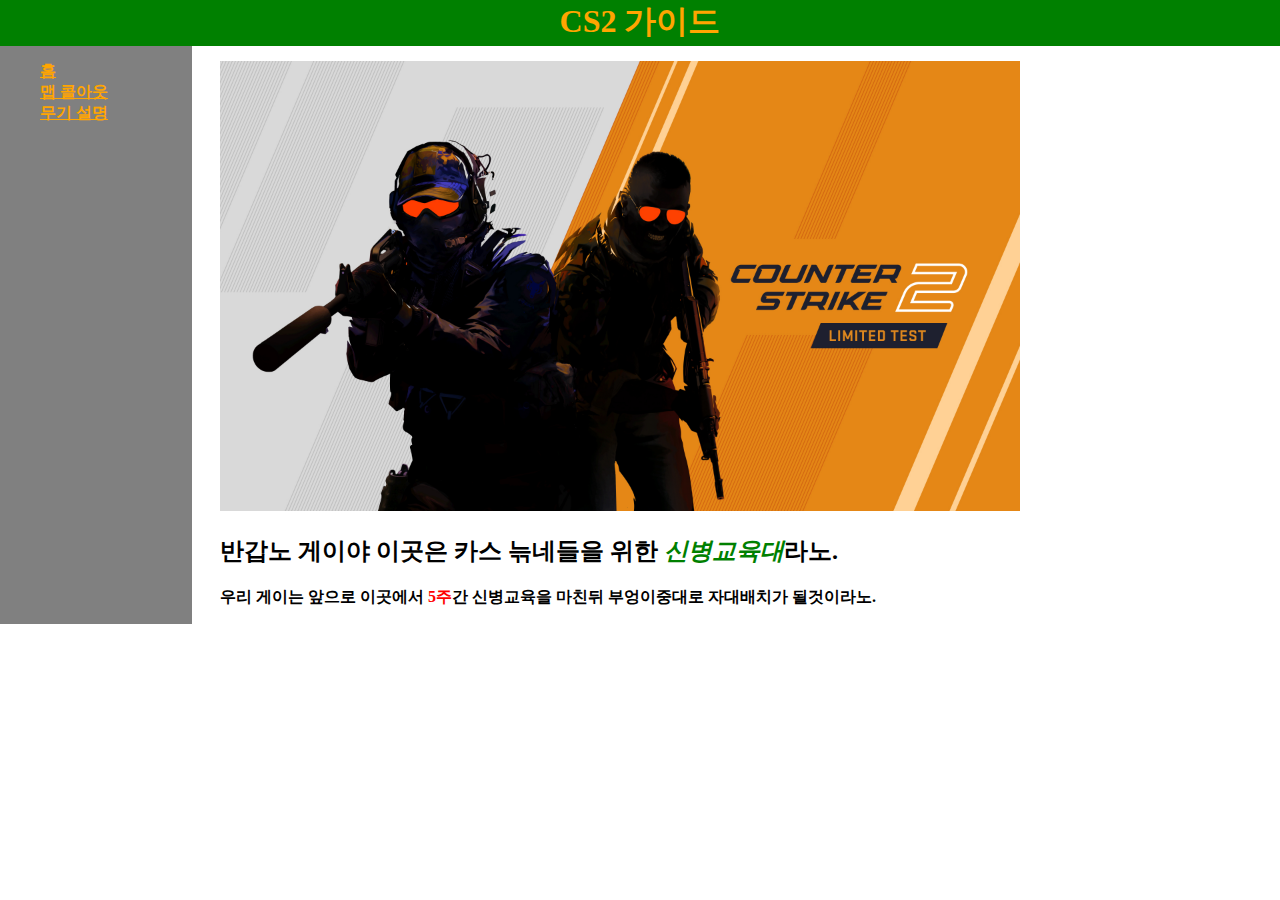
<file: index.html>
<!DOCTYPE html>
<html lang="ko">
<head>
  <meta charset="UTF-8">
  <meta name="viewport" content="width=device-width, initial-scale=1.0">
  <title>부엉이 바위로 가자</title>
  <link rel="stylesheet" href="https://cdnjs.cloudflare.com/ajax/libs/font-awesome/6.6.0/css/all.min.css" integrity="sha512-Kc323vGBEqzTmouAECnVceyQqyqdsSiqLQISBL29aUW4U/M7pSPA/gEUZQqv1cwx4OnYxTxve5UMg5GT6L4JJg==" crossorigin="anonymous" referrerpolicy="no-referrer" />
  <style>
    body{
      margin: 0px;
    }
    ul{
      list-style-type: none;
    }
    h1{
      text-align: center;
      border-bottom: 2px solid green;
      margin: 0px;
      background-color: green;
    }
    ul{
      background-color: gray;
      border-right: 2px solid gray;
      width: 150px;
      margin: 0px;
      padding-top: 15px;
    }
    #grid{
      display: grid;
      grid-template-columns: 150px 1fr;
    }
    #article{
      padding-left: 70px;
      padding-top: 15px;
    }
    #home{
      color: orange;
    }
    #list a{
      color: orange;
    }
  </style>
</head>
<body>
  <h1><a id="home" href="index.html" style="text-decoration: none;">CS2 가이드</a></h1>
  <div id="grid">
    <ul id="list">
      <li>
        <i class="fa-solid fa-house"></i>
        <a href="index.html"><b>홈</b></a>
      </li>
      <li>
        <i class="fa-solid fa-map"></i>
        <a href="mapmenu.html" target="_self"><b>맵 콜아웃</b></a>
      </li>
      <li>
        <i class="fa-solid fa-gun"></i>
        <a href="weaponmenu.html" target="_self"><b>무기 설명</b></a>
      </li>
    </ul>
    <div id="article">
      <img src="images/cs2.jpg" alt="cs2" width="800">
      <h2>반갑노 게이야 이곳은 카스 늒네들을 위한 <span style="color: green; font-style:italic;">신병교육대</span>라노.</h2>
      <p style="font-weight: bold;">우리 게이는 앞으로 이곳에서 <span style="color: red;">5주</span>간 신병교육을 마친뒤 부엉이중대로 자대배치가 될것이라노.</p>
    </div>
  </div>
</body>
</html>
</file>
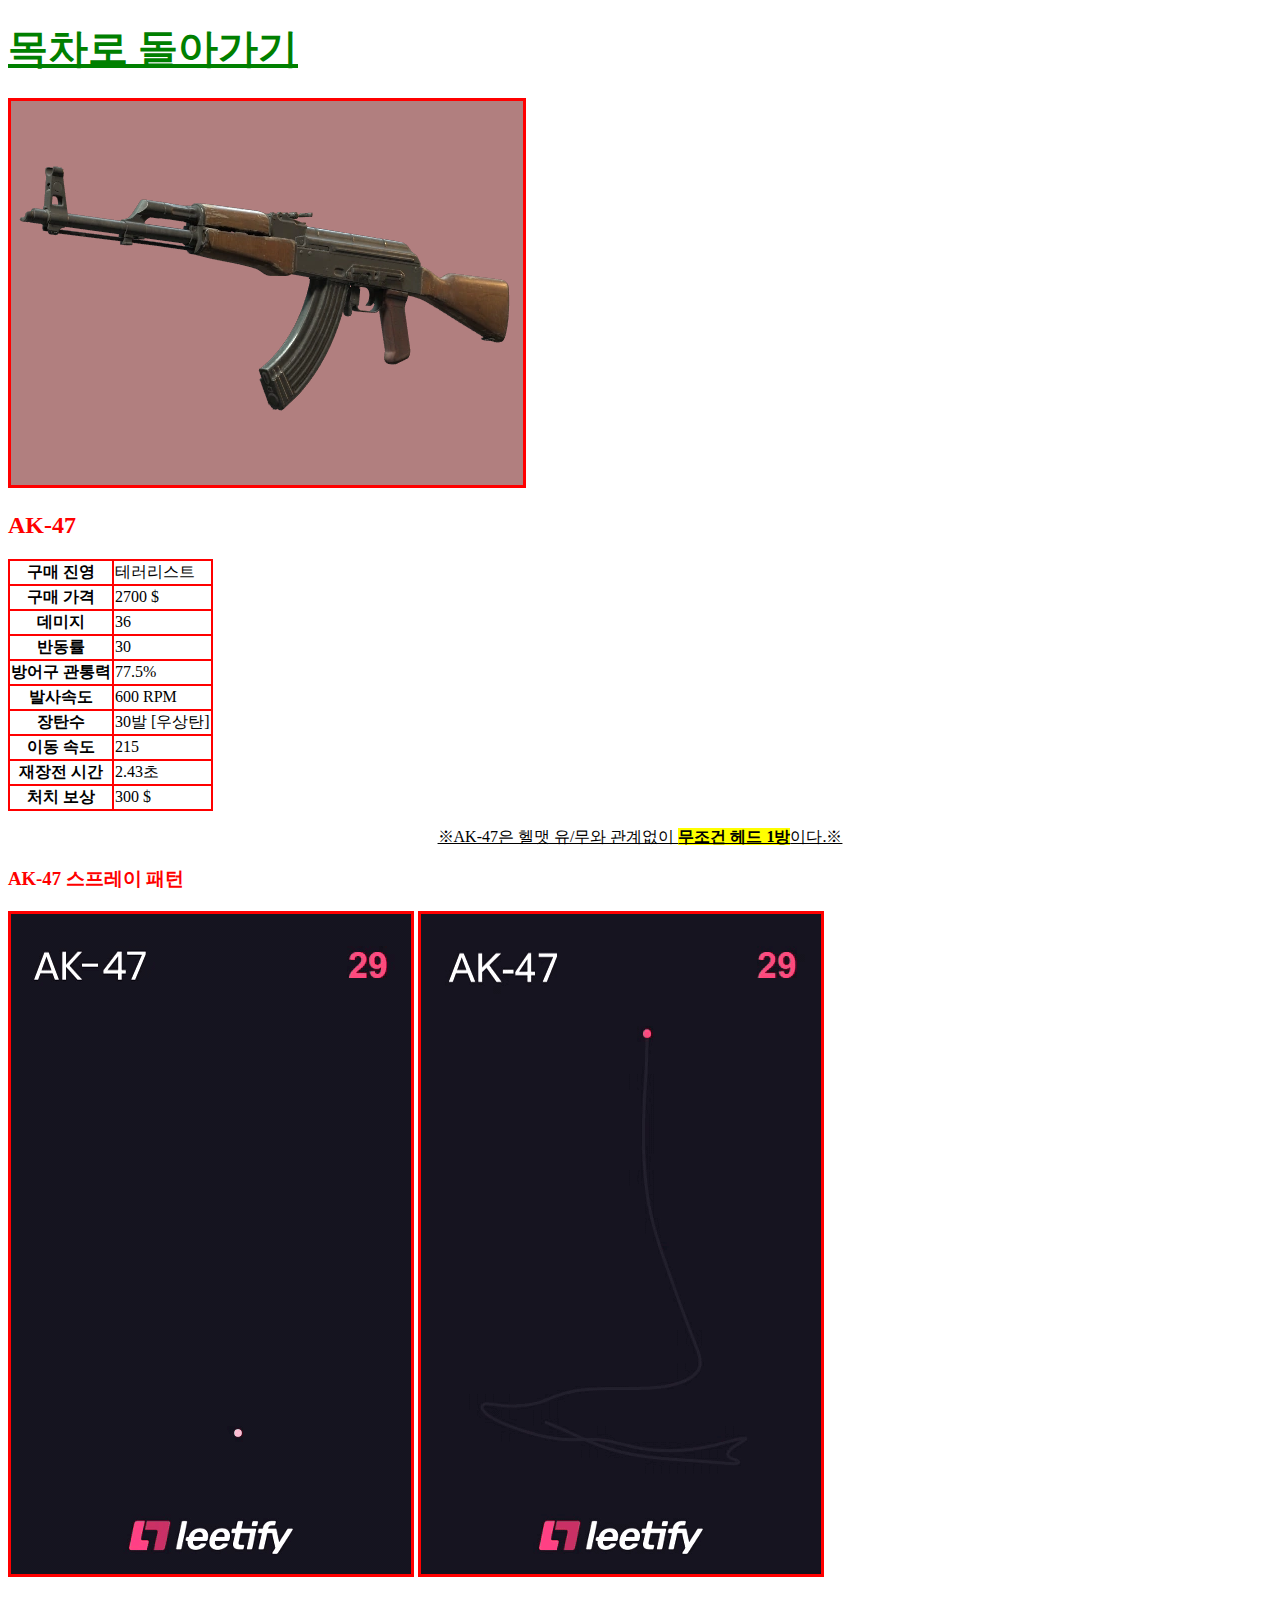
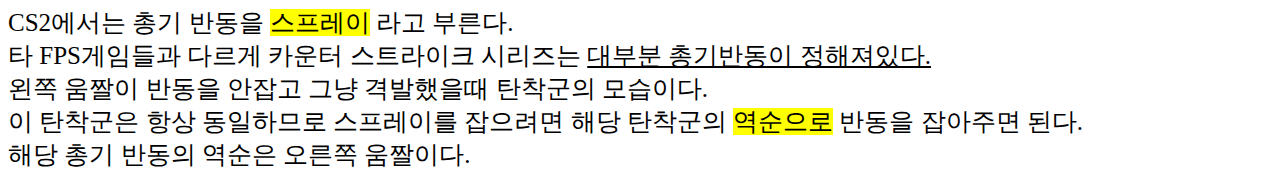
<file: ak47.html>
<!DOCTYPE html>
<html lang="ko">
<head>
  <meta charset="UTF-8">
  <meta name="viewport" content="width=device-width, initial-scale=1.0">
  <title>AK-47</title>
  <style>
    h2, h3{
      color:red;
    }
    table, th, td{
      border: 2px solid red;
      border-collapse:collapse;
    }
    img{
      border: 3px solid red;
    }
    .redborder{
      border: 3px solid red;
      background-color: rgb(100,0,0,0.5);
    }
  </style>
</head>
<body>
  <h1><a href="weaponmenu.html" style="color:green; font-size:40px;">목차로 돌아가기</a></h1>
  <img src="images/cs2ak47.webp" alt="AK-47" class="redborder">
  <h2>AK-47</h2>
  <table>
    <tr>
      <th>구매 진영</th>
      <td>테러리스트</td>
    </tr>
    <tr>
      <th>구매 가격</th>
      <td>2700 $</td>
    </tr>
    <tr>
      <th>데미지</th>
      <td>36</td>
    </tr>
    <tr>
      <th>반동률</th>
      <td>30</td>
    </tr>
    <tr>
      <th>방어구 관통력</th>
      <td>77.5%</td>
    </tr>
    <tr>
      <th>발사속도</th>
      <td>600 RPM</td>
    </tr>
    <tr>
      <th>장탄수</th>
      <td>30발 [우상탄]</td>
    </tr>
    <tr>
      <th>이동 속도</th>
      <td>215</td>
    </tr>
    <tr>
      <th>재장전 시간</th>
      <td>2.43초</td>
    </tr>
    <tr>
      <th>처치 보상</th>
      <td>300 $</td>
    </tr>
  </table>
  <p style="text-align: center; text-decoration: underline;">※AK-47은 헬맷 유/무와 관계없이 <mark><b>무조건 헤드 1방</b></mark>이다.※</p>
  <h3>AK-47 스프레이 패턴</h3>
  <img src="gif/weapon_ak47_1.gif" alt="ak47_spray.gif">
  <img src="gif/weapon_ak47_2.gif" alt="ak47_spray.gif">
  <p style="font-size: 25px;">CS2에서는 총기 반동을 <mark>스프레이</mark> 라고 부른다.<br>
  타 FPS게임들과 다르게 카운터 스트라이크 시리즈는 <u>대부분 총기반동이 정해져있다.</u><br>
  왼쪽 움짤이 반동을 안잡고 그냥 격발했을때 탄착군의 모습이다.<br>
  이 탄착군은 항상 동일하므로 스프레이를 잡으려면 해당 탄착군의 <mark>역순으로</mark> 반동을 잡아주면 된다.<br>
  해당 총기 반동의 역순은 오른쪽 움짤이다.</p>
</body>
</html>
</file>
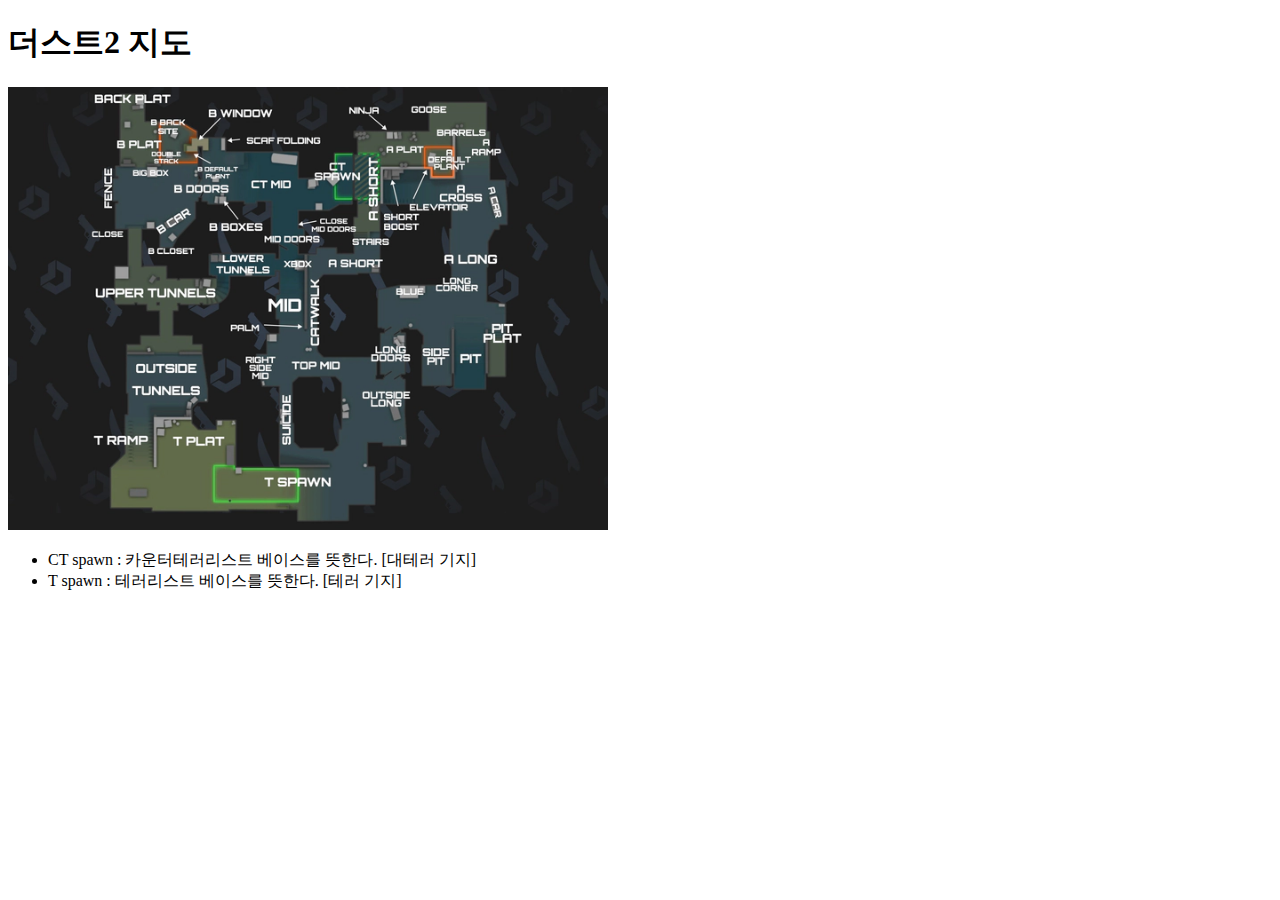
<file: dust2.html>
<!DOCTYPE html>
<html lang="ko">
<head>
  <meta charset="UTF-8">
  <meta name="viewport" content="width=device-width, initial-scale=1.0">
  <title>더스트2 콜아웃</title>
</head>
<body>
  <h1>더스트2 지도</h1>
  <img src="images/dust2_callout.webp" alt="dust2_callout" width="600">
  <ul>
    <li>CT spawn : 카운터테러리스트 베이스를 뜻한다. [대테러 기지]</li>
    <li>T spawn : 테러리스트 베이스를 뜻한다. [테러 기지]</li>
  </ul>
</body>
</html>
</file>
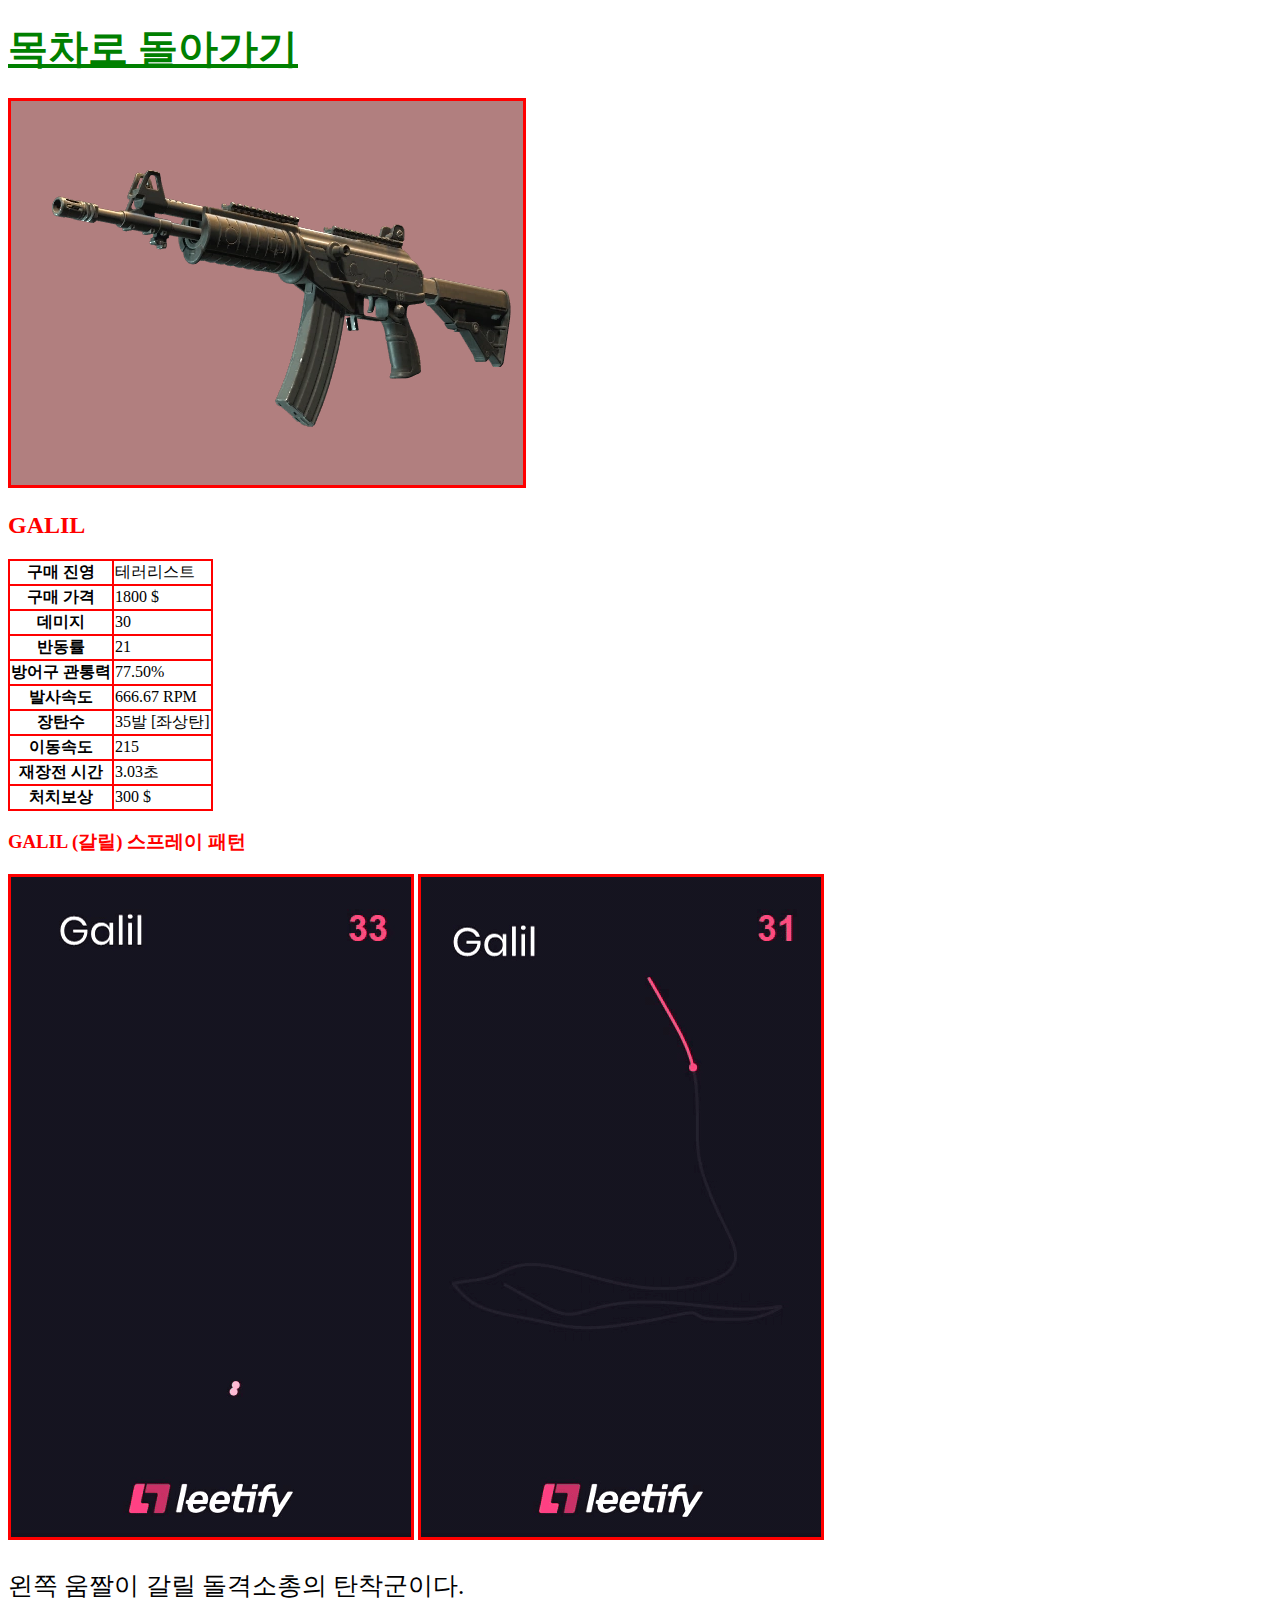
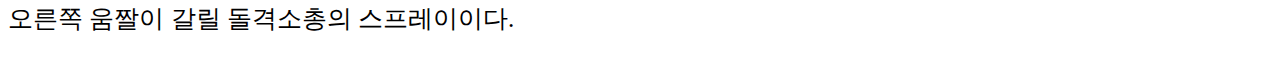
<file: galil.html>
<!DOCTYPE html>
<html lang="ko">
<head>
  <meta charset="UTF-8">
  <meta name="viewport" content="width=device-width, initial-scale=1.0">
  <title>GALIL</title>
  <style>
    table, th, td{
      border: 2px solid red;
      border-collapse: collapse;
    }
    h2, h3{
      color: red;
    }
    img{
      border: 3px solid red;
    }
    .redborder{
      border: 3px solid red;
      background-color: rgb(100,0,0,0.5);
    }
  </style>
</head>
<body>
  <h1><a href="weaponmenu.html" style="color:green; font-size:40px;">목차로 돌아가기</a></h1>
  <img src="images/cs2galil.webp" alt="galil" class="redborder">
  <h2>GALIL</h2>
  <table>
    <tr>
      <th>구매 진영</th>
      <td>테러리스트</td>
    </tr>
    <tr>
      <th>구매 가격</th>
      <td>1800 $</td>
    </tr>
    <tr>
      <th>데미지</th>
      <td>30</td>
    </tr>
    <tr>
      <th>반동률</th>
      <td>21</td>
    </tr>
    <tr>
      <th>방어구 관통력</th>
      <td>77.50%</td>
    </tr>
    <tr>
      <th>발사속도</th>
      <td>666.67 RPM</td>
    </tr>
    <tr>
      <th>장탄수</th>
      <td>35발 [좌상탄]</td>
    </tr>
    <tr>
      <th>이동속도</th>
      <td>215</td>
    </tr>
    <tr>
      <th>재장전 시간</th>
      <td>3.03초</td>
    </tr>
    <tr>
      <th>처치보상</th>
      <td>300 $</td>
    </tr>
  </table>
  <h3>GALIL (갈릴) 스프레이 패턴</h3>
  <img src="gif/weapon_galilar_1.gif" alt="galil_spray_gif">
  <img src="gif/weapon_galilar_2.gif" alt="galil_spray_gif">
  <p style="font-size: 25px;">왼쪽 움짤이 갈릴 돌격소총의 탄착군이다.<br>
  오른쪽 움짤이 갈릴 돌격소총의 스프레이이다.</p>
</body>
</html>
</file>
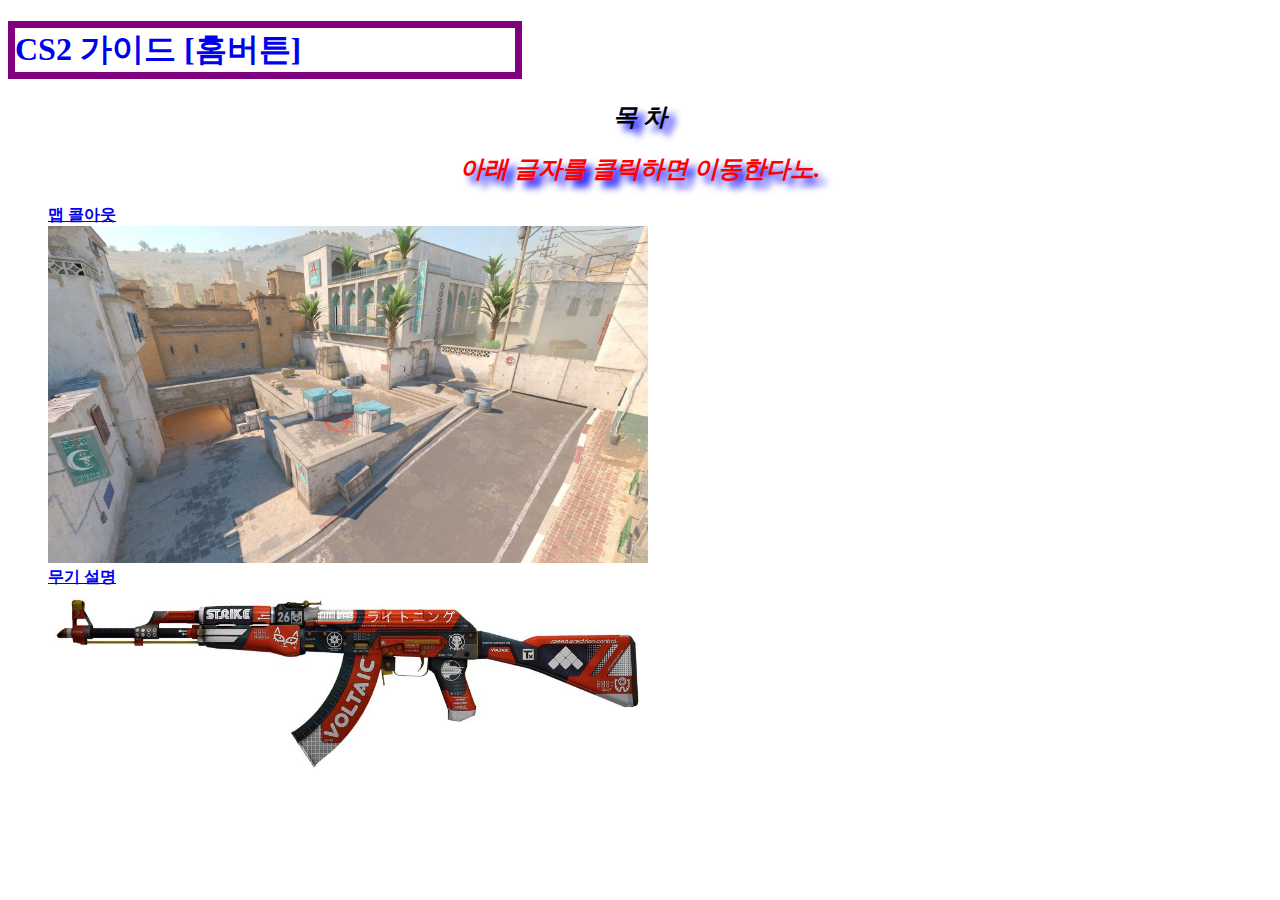
<file: list.html>
<!DOCTYPE html>
<html lang="ko">
<head>
  <meta charset="UTF-8">
  <meta name="viewport" content="width=device-width, initial-scale=1.0">
  <title>목차</title>
  <link rel="stylesheet" href="css/h1.css">
  <link rel="stylesheet" href="https://cdnjs.cloudflare.com/ajax/libs/font-awesome/6.6.0/css/all.min.css" integrity="sha512-Kc323vGBEqzTmouAECnVceyQqyqdsSiqLQISBL29aUW4U/M7pSPA/gEUZQqv1cwx4OnYxTxve5UMg5GT6L4JJg==" crossorigin="anonymous" referrerpolicy="no-referrer" />
  <style>
    h2{
      font-style: italic;
      text-align: center;
      text-shadow: 7px 7px 7px blue;
    }
    ul{
      list-style-type: none;
    }
  </style>
</head>
<body>
  <h1><a href="index.html" style="text-decoration: none;">CS2 가이드 [홈버튼]</a></h1>
  <h2>목 차</h2>
  <h2 style="text-align: center; color:red;">아래 글자를 클릭하면 이동한다노.</h2>
  <ul>
    <li>
      <i class="fa-solid fa-map"></i>
      <a href="mapmenu.html" target="_self"><b>맵 콜아웃</b></a>
    </li>
      <img src="images/dust2index.jpg" width="600" alt="map">
    <li>
      <i class="fa-solid fa-gun"></i>
      <a href="weaponmenu.html" target="_self"><b>무기 설명</b></a>
    </li>
      <img src="images/weaponindex.jpg" width="600" alt="weapon">
  </ul>
</body>
</html>
</file>
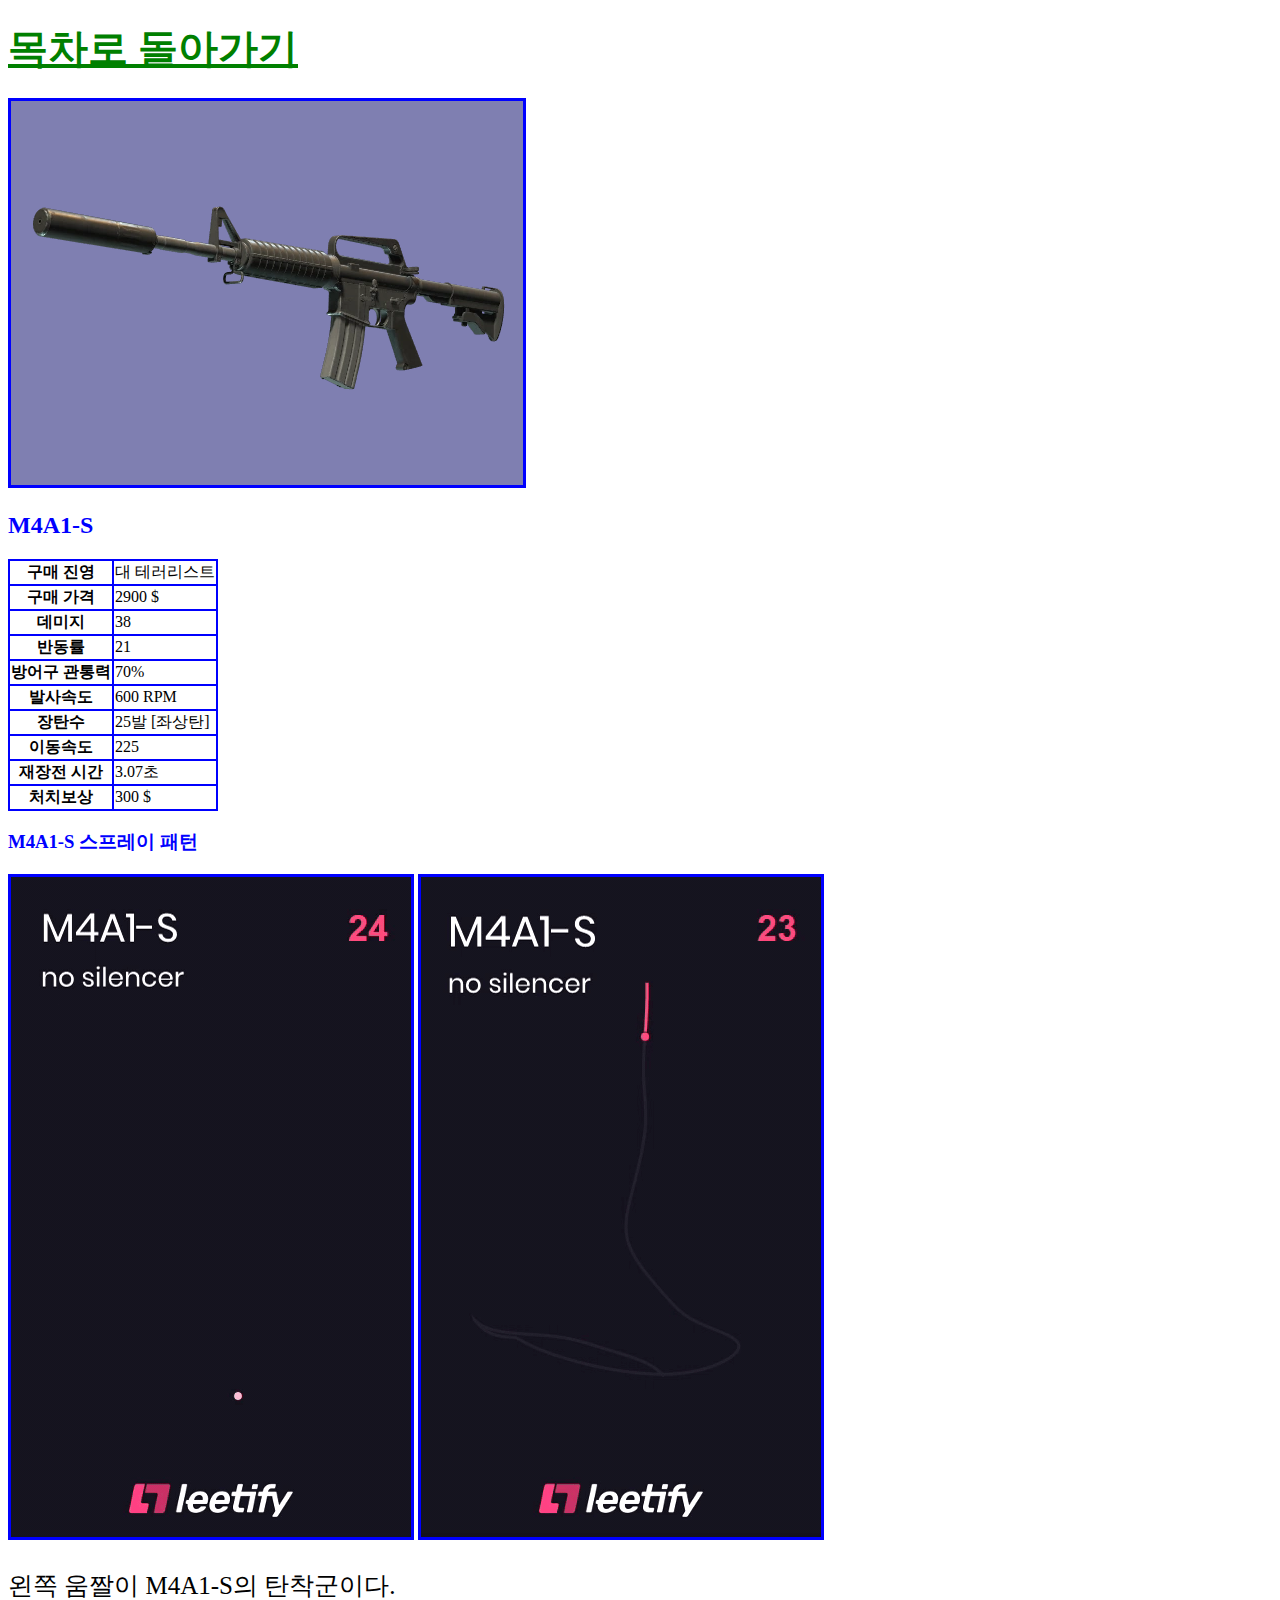
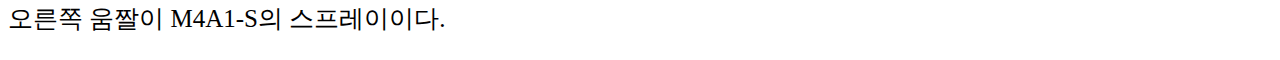
<file: m4a1-s.html>
<!DOCTYPE html>
<html lang="ko">
<head>
  <meta charset="UTF-8">
  <meta name="viewport" content="width=device-width, initial-scale=1.0">
  <title>M4A1-S</title>
  <style>
    table, th, td{
      border: 2px solid blue;
      border-collapse: collapse;
    }
    h2, h3{
      color: blue;
    }
    img{
      border: 3px solid blue;
    }
    .blueborder{
      border: 3px solid blue;
      background-color: rgb(0,0,100,0.5);
    }
  </style>
</head>
<body>
  <h1><a href="weaponmenu.html" style="color:green; font-size:40px;">목차로 돌아가기</a></h1>
  <img src="images/cs2m4a1-s.webp" alt="m4a1-s" class="blueborder">
  <h2>M4A1-S</h2>
  <table>
    <tr>
      <th>구매 진영</th>
      <td>대 테러리스트</td>
    </tr>
    <tr>
      <th>구매 가격</th>
      <td>2900 $</td>
    </tr>
    <tr>
      <th>데미지</th>
      <td>38</td>
    </tr>
    <tr>
      <th>반동률</th>
      <td>21</td>
    </tr>
    <tr>
      <th>방어구 관통력</th>
      <td>70%</td>
    </tr>
    <tr>
      <th>발사속도</th>
      <td>600 RPM</td>
    </tr>
    <tr>
      <th>장탄수</th>
      <td>25발 [좌상탄]</td>
    </tr>
    <tr>
      <th>이동속도</th>
      <td>225</td>
    </tr>
    <tr>
      <th>재장전 시간</th>
      <td>3.07초</td>
    </tr>
    <tr>
      <th>처치보상</th>
      <td>300 $</td>
    </tr>
  </table>
  <h3>M4A1-S 스프레이 패턴</h3>
  <img src="gif/weapon_m4a1_silencer_off_1.gif" alt="M4A1-S_spray_gif">
  <img src="gif/weapon_m4a1_silencer_off_2.gif" alt="M4A1-S_spray_gif">
  <p style="font-size: 25px;">왼쪽 움짤이 M4A1-S의 탄착군이다.<br>
  오른쪽 움짤이 M4A1-S의 스프레이이다.</p>
</body>
</html>
</file>
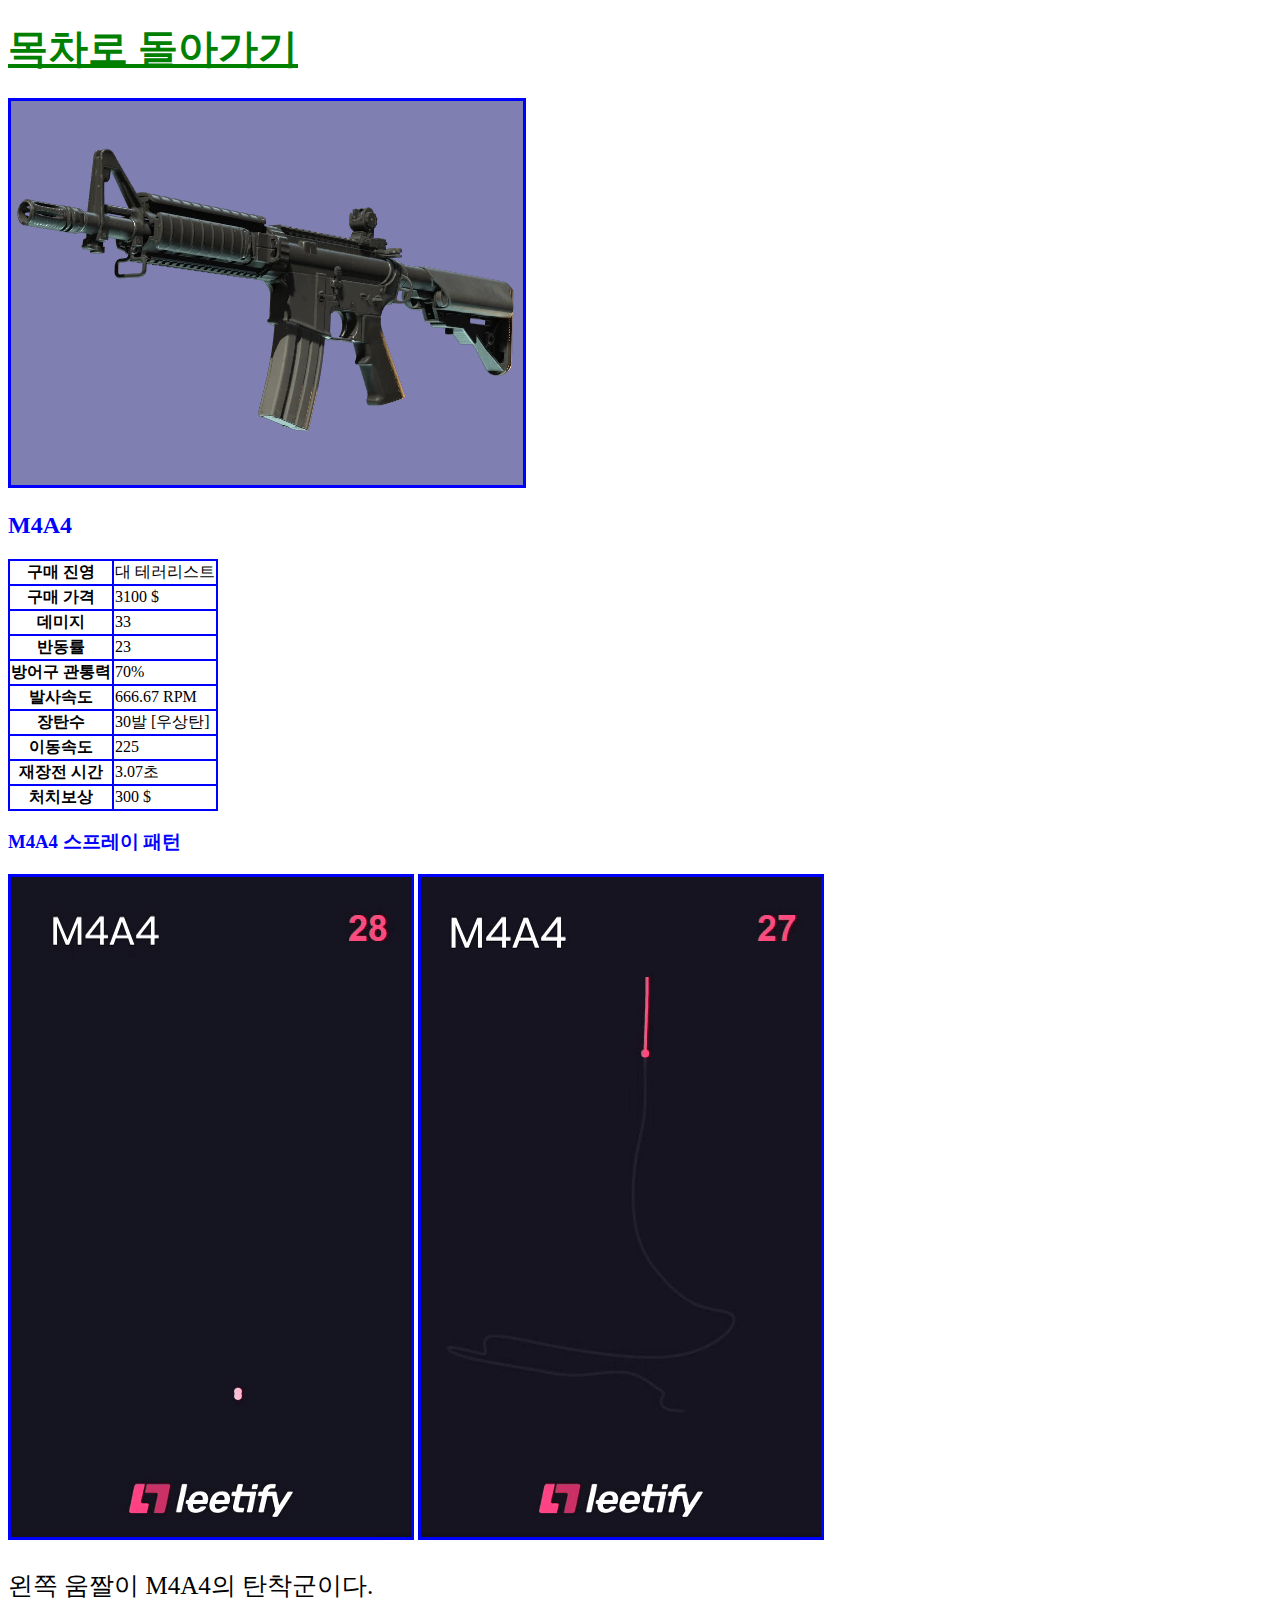
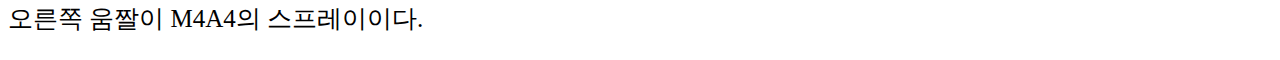
<file: m4a4.html>
<!DOCTYPE html>
<html lang="ko">
<head>
  <meta charset="UTF-8">
  <meta name="viewport" content="width=device-width, initial-scale=1.0">
  <title>M4A4</title>
  <style>
    table, th, td{
      border: 2px solid blue;
      border-collapse: collapse;
    }
    h2, h3{
      color: blue;
    }
    img{
      border: 3px solid blue;
    }
    .blueborder{
      border: 3px solid blue;
      background-color: rgb(0,0,100,0.5);
    }
  </style>
</head>
<body>
  <h1><a href="weaponmenu.html" style="color:green; font-size:40px;">목차로 돌아가기</a></h1>
  <img src="images/cs2m4a4.webp" alt="M4A4" class="blueborder">
  <h2>M4A4</h2>
  <table>
    <tr>
      <th>구매 진영</th>
      <td>대 테러리스트</td>
    </tr>
    <tr>
      <th>구매 가격</th>
      <td>3100 $</td>
    </tr>
    <tr>
      <th>데미지</th>
      <td>33</td>
    </tr>
    <tr>
      <th>반동률</th>
      <td>23</td>
    </tr>
    <tr>
      <th>방어구 관통력</th>
      <td>70%</td>
    </tr>
    <tr>
      <th>발사속도</th>
      <td>666.67 RPM</td>
    </tr>
    <tr>
      <th>장탄수</th>
      <td>30발 [우상탄]</td>
    </tr>
    <tr>
      <th>이동속도</th>
      <td>225</td>
    </tr>
    <tr>
      <th>재장전 시간</th>
      <td>3.07초</td>
    </tr>
    <tr>
      <th>처치보상</th>
      <td>300 $</td>
    </tr>
  </table>
  <h3>M4A4 스프레이 패턴</h3>
  <img src="gif/weapon_m4a4_1.gif" alt="M4A4_spray_gif">
  <img src="gif/weapon_m4a4_2.gif" alt="M4A4_spray_gif">
  <p style="font-size: 25px;">왼쪽 움짤이 M4A4의 탄착군이다.<br>
  오른쪽 움짤이 M4A4의 스프레이이다.</p>
</body>
</html>
</file>
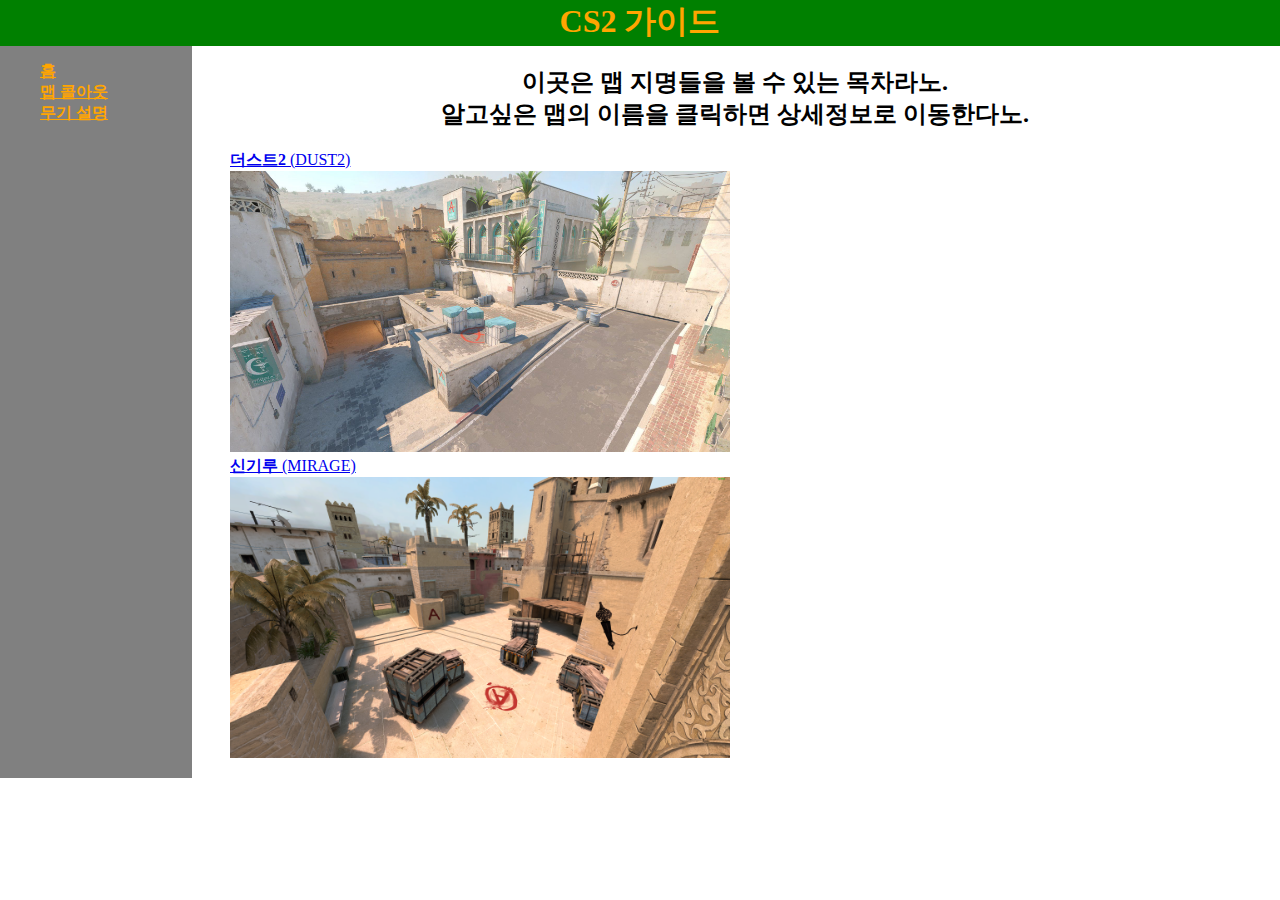
<file: mapmenu.html>
<!DOCTYPE html>
<html lang="ko">
<head>
  <meta charset="UTF-8">
  <meta name="viewport" content="width=device-width, initial-scale=1.0">
  <title>맵 목차</title>
  <link rel="stylesheet" href="https://cdnjs.cloudflare.com/ajax/libs/font-awesome/6.6.0/css/all.min.css" integrity="sha512-Kc323vGBEqzTmouAECnVceyQqyqdsSiqLQISBL29aUW4U/M7pSPA/gEUZQqv1cwx4OnYxTxve5UMg5GT6L4JJg==" crossorigin="anonymous" referrerpolicy="no-referrer" />
  <style>
    body{
      margin: 0px;
    }
    h1{
      text-align: center;
      border-bottom: 2px solid green;
      background-color: green;
      margin: 0px;
    }
    h2{
      text-align: center;
    }
    ul{
      list-style-type: none;
      border-right: 2px solid gray;
      background-color: gray;
      width: 150px;
      margin: 0px;
      padding-top: 15px;
    }
    div{
      margin-left: 40px;
    }
    #list a{
      color: orange;
    }
    #grid{
      display: grid;
      grid-template-columns: 150px 1fr;
      margin-left: 0px;
    }
    #home{
      color: orange;
    }
  </style>
</head>
<body>
  <h1><a id="home" href="index.html" style="text-decoration: none;">CS2 가이드</a></h1>
  <div id="grid">
  <ul id="list">
    <li>
      <i class="fa-solid fa-house"></i>
      <a href="index.html"><b>홈</b></a>
    </li>
    <li>
      <i class="fa-solid fa-map"></i>
      <a href="mapmenu.html" target="_self"><b>맵 콜아웃</b></a>
    </li>
    <li>
      <i class="fa-solid fa-gun"></i>
      <a href="weaponmenu.html" target="_self"><b>무기 설명</b></a>
    </li>
  </ul>
      <div>
        <h2>이곳은 맵 지명들을 볼 수 있는 목차라노.<br>
        알고싶은 맵의 이름을 클릭하면 상세정보로 이동한다노.</h2>
        <ol style="list-style: none;">
          <li>
            <i class="fa-solid fa-map"></i>
            <a href="dust2.html" target="_blank"><b>더스트2</b> (DUST2)</a>
          </li>
            <img src="images/dust2index.jpg" width="500" alt="dust2">
          <li>
            <i class="fa-solid fa-map"></i>
            <a href="mirage.html" target="_blank"><b>신기루</b> (MIRAGE)</a>
          </li>
            <img src="images/mirage.webp" width="500" alt="dust2">
        </ol>
      </div>
    </div>
</body>
</html>
</file>
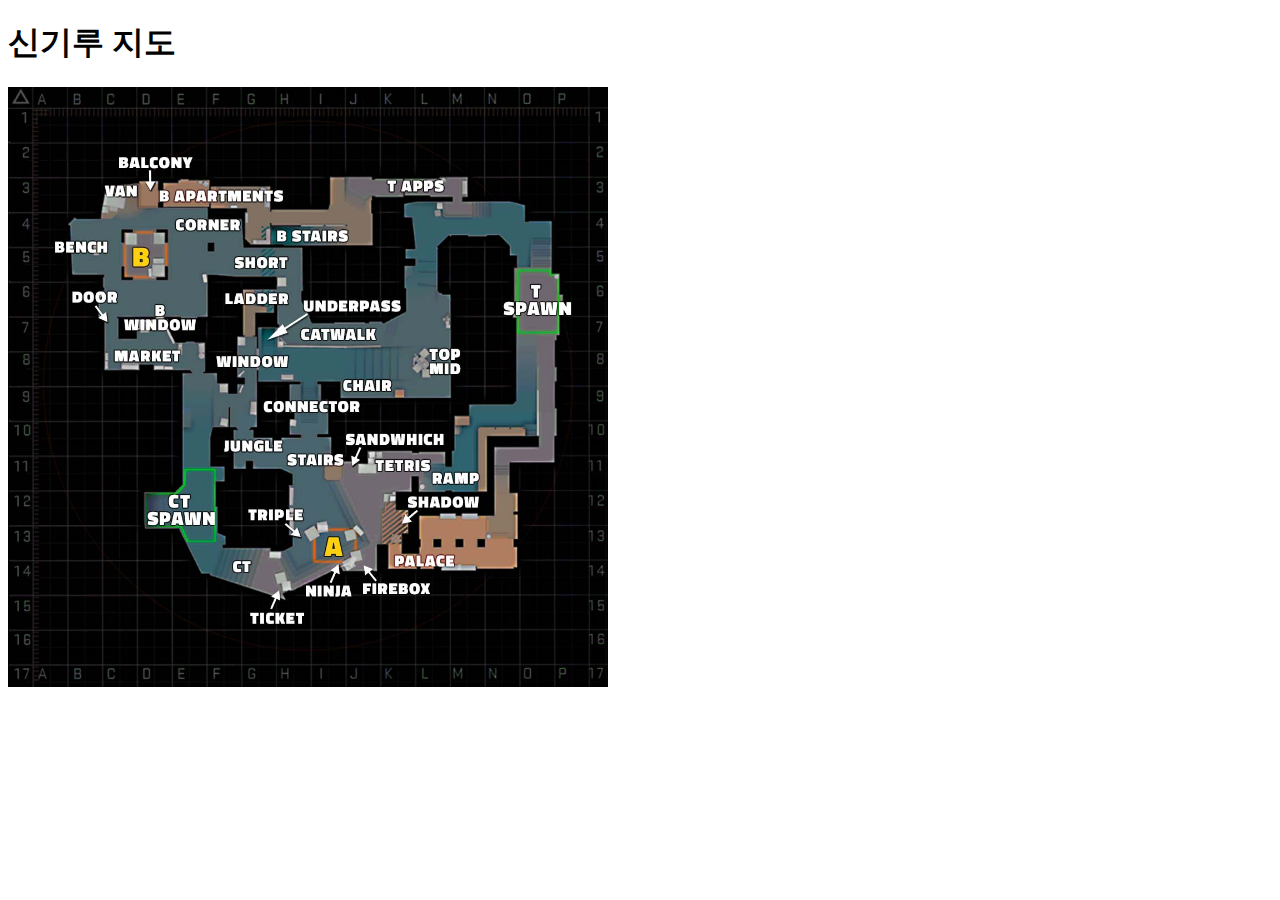
<file: mirage.html>
<!DOCTYPE html>
<html lang="ko">
<head>
  <meta charset="UTF-8">
  <meta name="viewport" content="width=device-width, initial-scale=1.0">
  <title>신기루 콜아웃</title>
</head>
<body>
  <h1>신기루 지도</h1>
  <img src="images/mirage_callout.jpg" alt="mirage_callout" width="600">
</body>
</html>
</file>
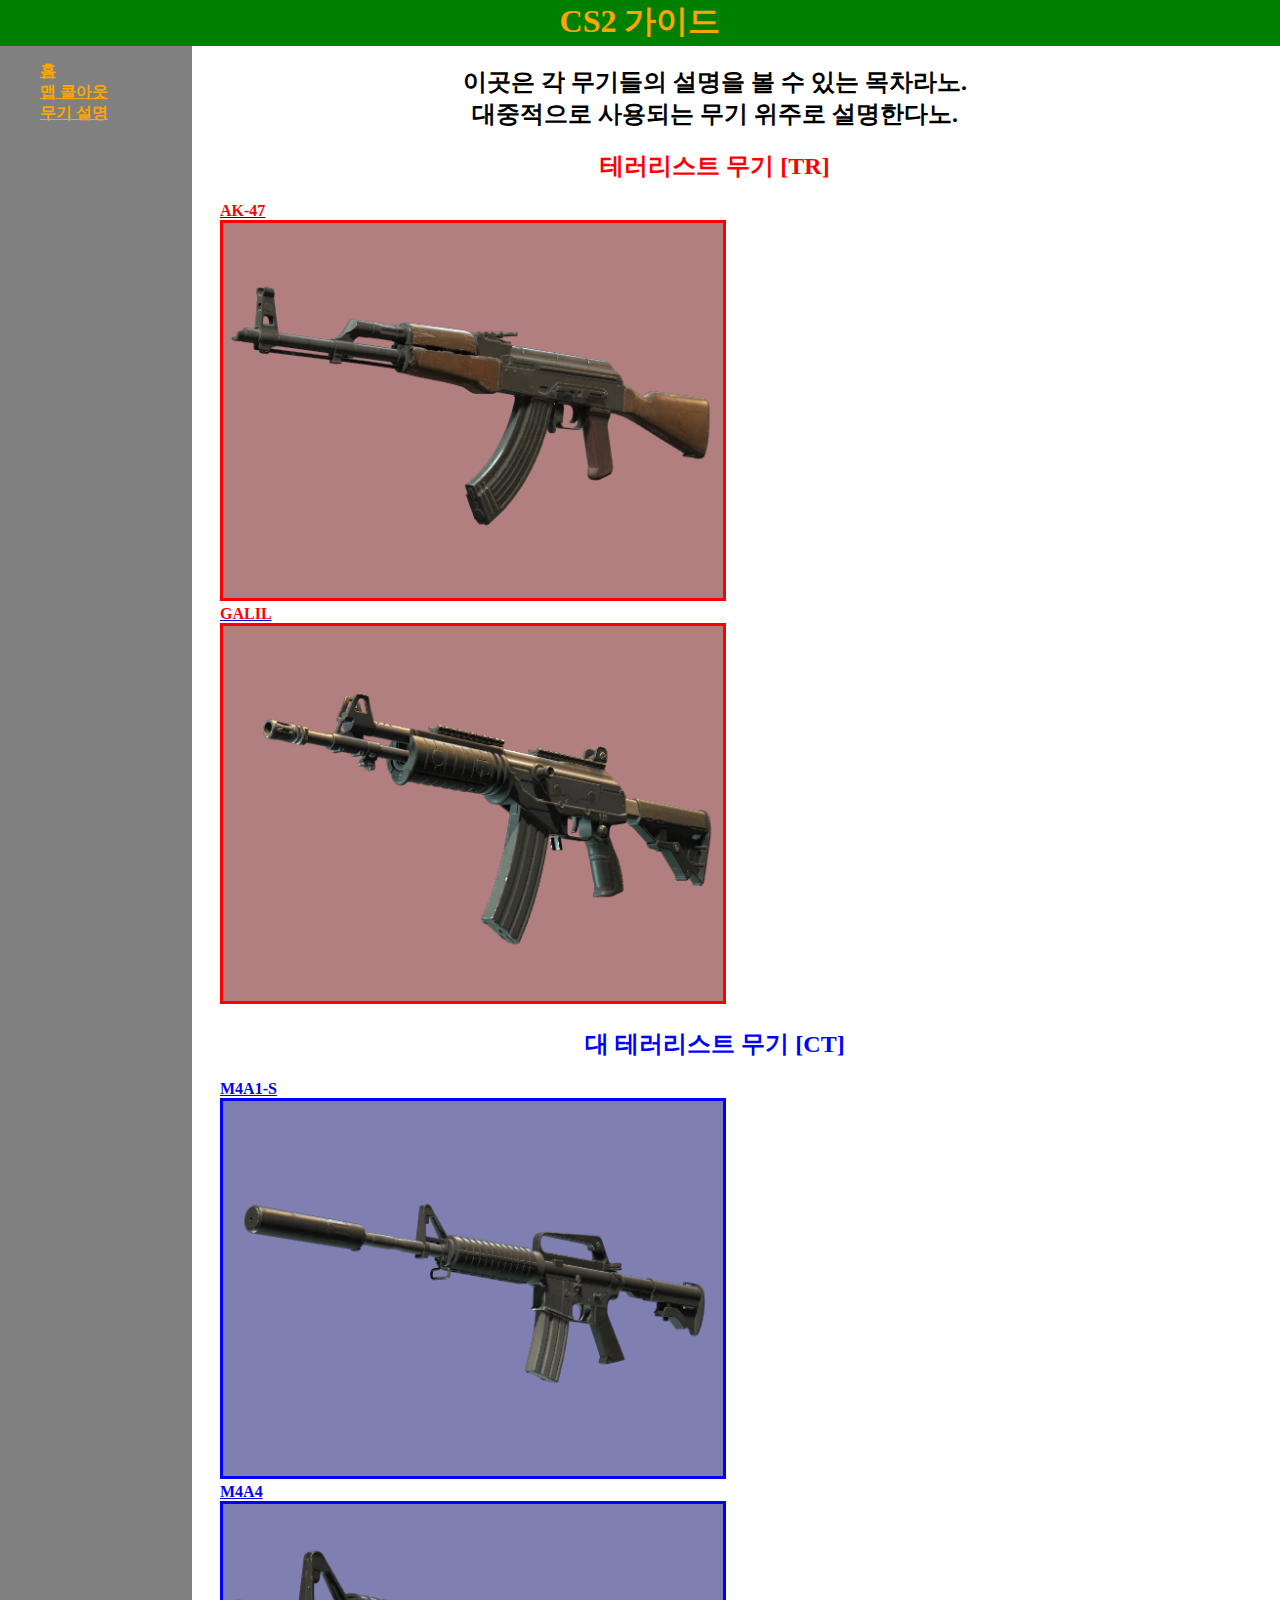
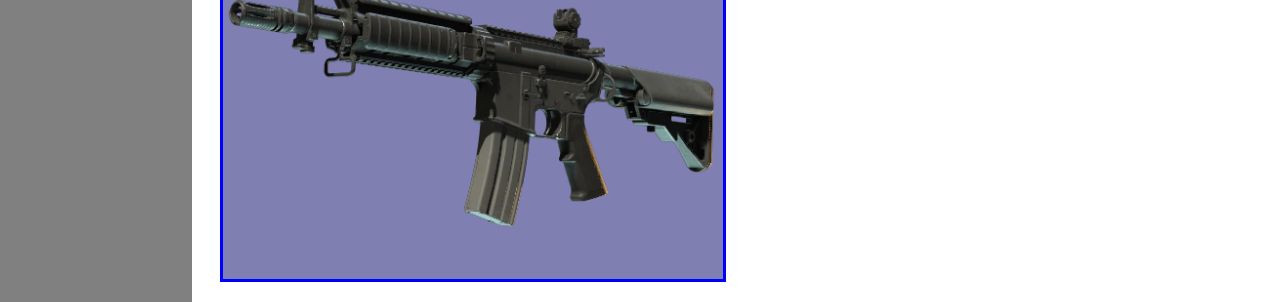
<file: weaponmenu.html>
<!DOCTYPE html>
<html lang="ko">
<head>
  <meta charset="UTF-8">
  <meta name="viewport" content="width=device-width, initial-scale=1.0">
  <title>무기 설명</title>
  <link rel="stylesheet" href="https://cdnjs.cloudflare.com/ajax/libs/font-awesome/6.6.0/css/all.min.css" integrity="sha512-Kc323vGBEqzTmouAECnVceyQqyqdsSiqLQISBL29aUW4U/M7pSPA/gEUZQqv1cwx4OnYxTxve5UMg5GT6L4JJg==" crossorigin="anonymous" referrerpolicy="no-referrer" />
  <style>
    body{
      margin: 0px;
    }
    h1{
      text-align: center;
      border-bottom: 2px solid green;
      background-color: green;
      margin: 0px;
    }
    h2{
      text-align: center;
    }
    ul{
      list-style-type: none;
      border-right: 2px solid gray;
      width: 150px;
      margin: 0px;
      padding-top: 15px;
      background-color: gray;
    }
    .blueborder{
      border: 3px solid blue;
      background-color: rgb(0,0,100,0.5);
    }
    .redborder{
      border: 3px solid red;
      background-color: rgb(100,0,0,0.5);
    }
    #home{
      color:orange;
    }
    #list a{
      color: orange;
    }
    #grid{
      display: grid;
      grid-template-columns: 150px 1fr;
    }
  </style>
</head>
<body>
  <h1><a id="home" href="index.html" style="text-decoration: none;">CS2 가이드</a></h1>
  <div id="grid">
  <ul id="list">
    <li>
      <i class="fa-solid fa-house"></i>
      <a href="index.html"><b>홈</b></a>
    </li>
    <li>
      <i class="fa-solid fa-map"></i>
      <a href="mapmenu.html" target="_self"><b>맵 콜아웃</b></a>
    </li>
    <li>
      <i class="fa-solid fa-gun"></i>
      <a href="weaponmenu.html" target="_self"><b>무기 설명</b></a>
    </li>
  </ul>
    <div>
    <h2>이곳은 각 무기들의 설명을 볼 수 있는 목차라노.<br>
    대중적으로 사용되는 무기 위주로 설명한다노.</h2>
    <h2 style="color: red;">테러리스트 무기 [TR]</h2>
      <ol style="list-style-type: none; padding-left: 70px;" >
        <li>
          <i class="fa-solid fa-gun"></i>
          <a href="ak47.html" target="_blank"><b style="color: red;">AK-47</b></a>
        </li>
          <img src="images/cs2ak47.webp" width="500" alt="cs2ak47" class="redborder">
        <li>
          <i class="fa-solid fa-gun"></i>
          <a href="galil.html" target="_blank"><b style="color: red;">GALIL</b></a>
        </li>
          <img src="images/cs2galil.webp" width="500" alt="cs2galil" class="redborder">
      </ol>
      <h2 style="color: blue;">대 테러리스트 무기 [CT]</h2>
      <ol style="list-style-type: none; padding-left: 70px;">
        <li>
          <i class="fa-solid fa-gun"></i>
          <a href="m4a1-s.html" target="_blank"><b style="color: blue;">M4A1-S</b></a>
        </li>
          <img src="images/cs2m4a1-s.webp" width="500" alt="cs2m4a1-s" class="blueborder">
        <li>
          <i class="fa-solid fa-gun"></i>
          <a href="m4a4.html" target="_blank"><b style="color: blue;">M4A4</b></a>
        </li>
          <img src="images/cs2m4a4.webp" width="500" alt="cs2m4a4" class="blueborder">
      </ol>
    </div>
  </div>
</body>
</html>
</file>
<file: css/h1.css>
h1{
  border: 7px solid purple;
      width: 500px
}
</file>
